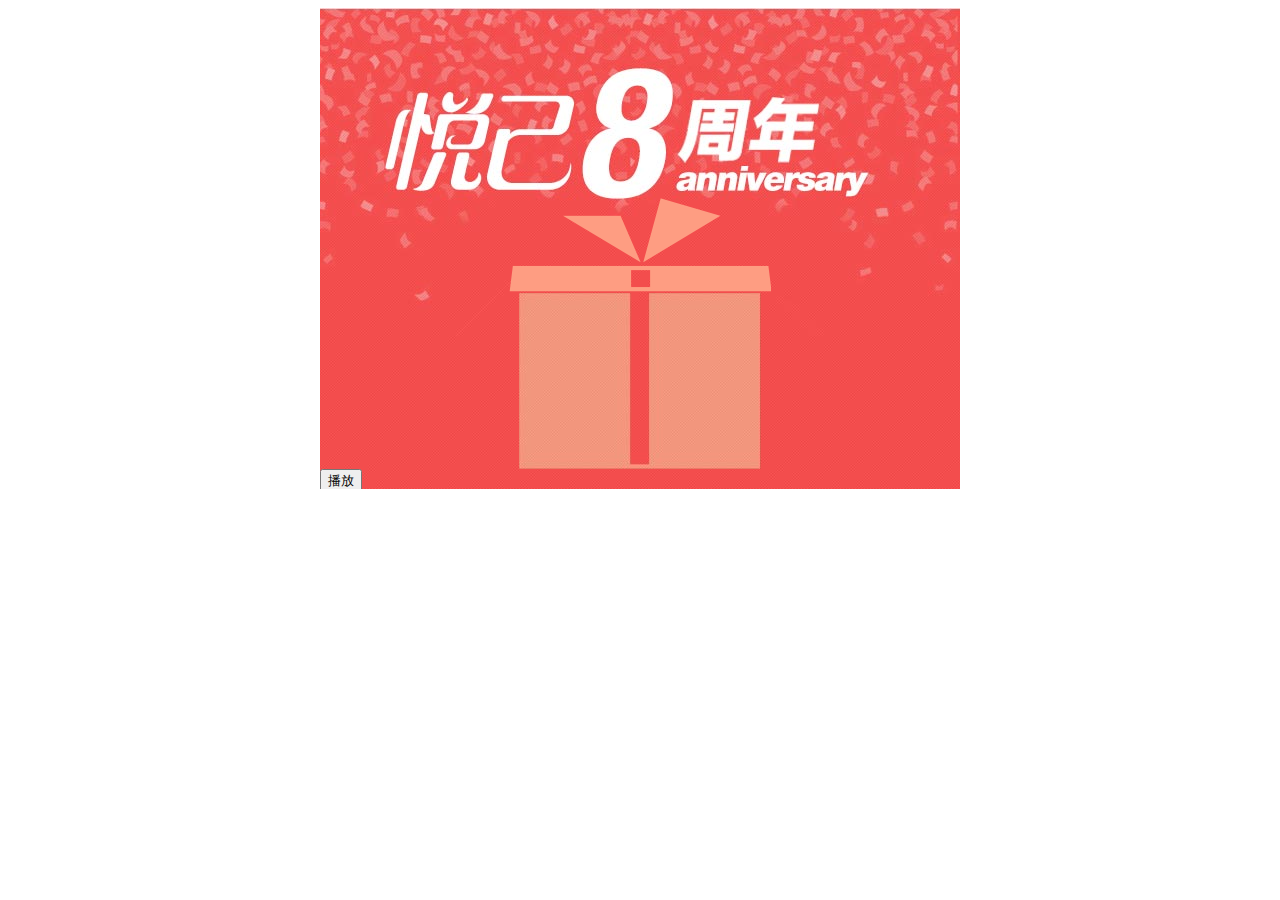
<file: pinhead/award/index.html>
<!DOCTYPE html>
<html>
<head>
    <meta charset="utf-8">
    <meta name="keywords" content="" />
    <meta name="description" content="" />
    <meta name="viewport" content="width=device-width,minimum-scale=1.0,maximum-scale=1.0,user-scalable=no"/>
    <meta content="yes" name="apple-mobile-web-app-capable" /> 
    <meta content="black" name="apple-mobile-web-app-status-bar-style" /> 
    <meta content="telephone=no" name="format-detection" />
    <title>award test</title>
    <link rel="stylesheet" href="css/index.css?123">
</head>
<body>
<div class="bg">
    <div class="lib">
        <div class="left"></div>
        <div class="right"></div>
        <div class="whole"></div>
    </div>
    <div class="can">
        <div class=""></div>
    </div>
    <button>播放</button>
    <div class="alert"></div>
</div>
<script src="http://js.selfimg.com.cn/gallery/zepto/1.1.4/zepto.min.js"></script>
<script>
function startAward(obj){
    var lib = $('.lib'),
        whole = lib.find('.whole'),
        left = lib.find('.left'),
        right = lib.find('.right');
    lib.addClass('award-animation');
    whole[0].addEventListener('webkitAnimationEnd', function(){
        whole.hide();
        left.show();
        right.show();
    }, false);
    left[0].addEventListener('webkitAnimationEnd', function(){
        left.hide();
        right.hide();
        obj.addClass('active');   //弹出获奖结果
        setTimeout(function(){
            whole.show();
            lib.removeClass('award-animation');
        }, 200);
    }, false);
}
$('button').click(function(){
    startAward($('.alert'));
});
</script>
</body>
</html>
</file>
<file: pinhead/award/css/index.css>
.bg{
	position: relative;
	overflow: hidden;
	width: 640px;
	height: 481px;
	margin: 0 auto;
	background: url(../images/bg.jpg);
}
.lib{
	position: relative;
	margin: 0 auto;
	margin-top: 190px;
	margin-bottom: 1px;
	width: 262px;
	height: 94px;
}
.whole{
	height: 94px;
	background: url(../images/whole.png);
}
@-webkit-keyframes award{
	0{
		-webkit-transform: rotate(0);
	}
	28.5714%{
		-webkit-transform: rotate(0);
	}
	42.8571%{
		-webkit-transform: rotate(-8deg);
		-webkit-transform-origin: -5% 100%;
	}
	57.1428%{
		-webkit-transform: rotate(8deg);
		-webkit-transform-origin: 100% 95%;
	}
	71.5285%{
		-webkit-transform: rotate(-8deg);
		-webkit-transform-origin: -5% 100%;
	}
	85.7143%{
		-webkit-transform: rotate(8deg);
		-webkit-transform-origin: 100% 95%;
	}
	100%{
		-webkit-transform: rotate(0);
	}
}
.award-animation .whole{
	-webkit-animation: award .6s;
}
.left{
	display: none;
	position: absolute;
	left: 0;
	top: 0;
	width: 131px;
	height: 94px;
	background: url(../images/left.png);
}
.right{
	display: none;
	position: absolute;
	right: 0;
	top: 0;
	width: 131px;
	height: 94px;
	background: url(../images/right.png);
}
@-webkit-keyframes left{
	0{
		opacity: 1;
	}
	100%{
		-webkit-transform-origin: 0 100%;
		-webkit-transform: rotate(-135deg);
		opacity: 0;
	}
}
@-webkit-keyframes right{
	0{
		opacity: 1;
	}
	100%{
		-webkit-transform-origin: 100% 100%;
		-webkit-transform: rotate(135deg);
		opacity: 0;
	}
}
.award-animation .left{
	-webkit-animation: left .8s;
}
.award-animation .right{
	-webkit-animation: right .8s;
}
.can{
	margin: 0 auto;
	width: 242px;
	height: 176px;
	background: url(../images/bottom.jpg);
}
.alert{
	position: absolute;
	width: 100%;
	height: 100%;
	left: 0;
	top: 0;
	background-color: rgba(0,0,0,.9);
	opacity: 0;
	-webkit-transform: scale(0);
	-webkit-transition: -webkit-transform 0.3s ease-in-out;
}
.alert.active{
	opacity: 1;
	-webkit-transform: scale(1);
}
</file>
